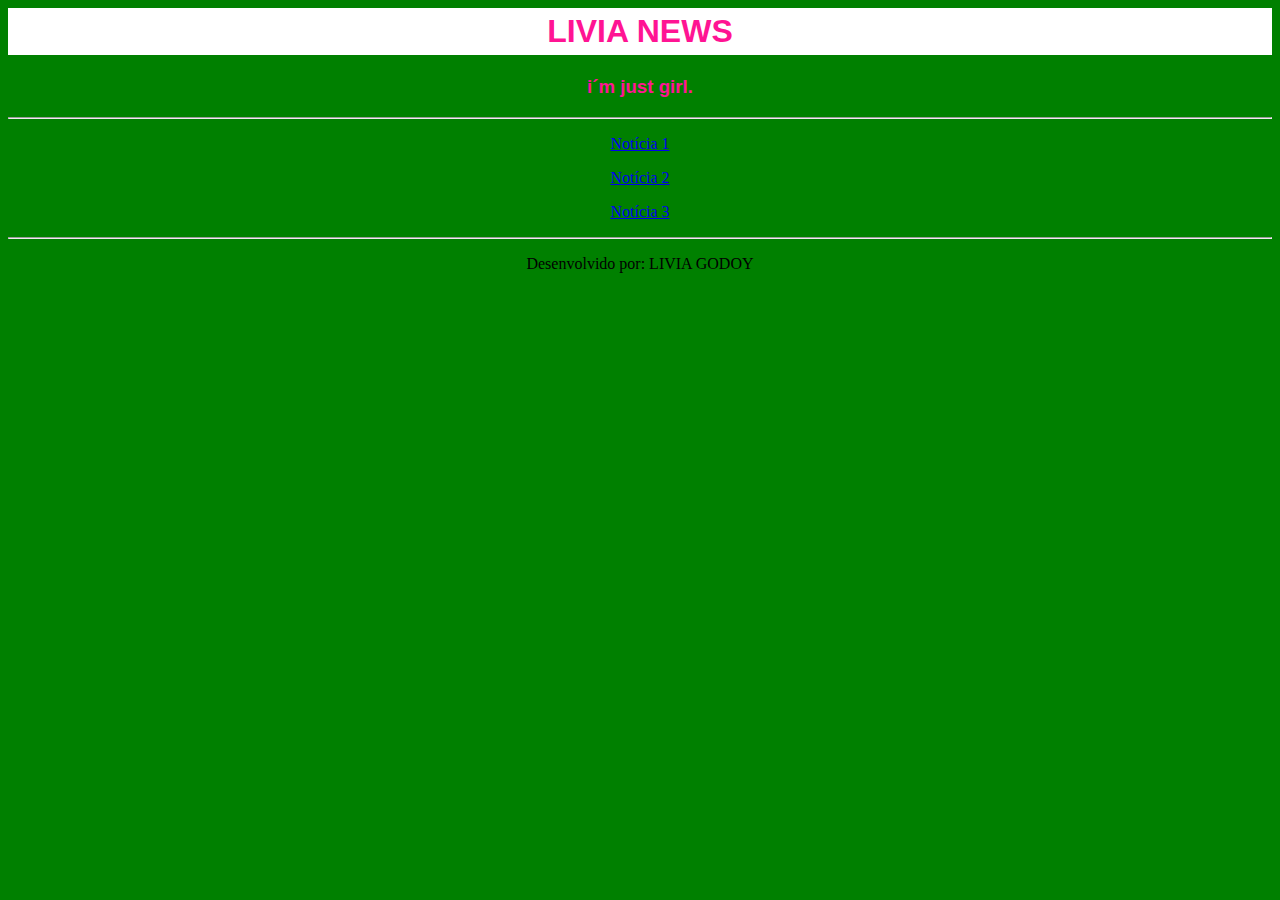
<file: index.html>
<html lang="pt-br">
	<head>
		<title> LIVIA NEWS</title>
		<meta charset="UTF-8">
	</head>
	    <title> LIVIA NEWS</title>
		<meta charset="UTF-8">
		<link rel="stylesheet" href="./css/estilos.css">
	</head>
<body>
	<h1>LIVIA NEWS</h1>
	<h3>i´m just girl.</h3>
	<hr>
	<p><a href="views/noticia1.html">Notícia 1</a></p>
	<p><a href="views/noticia2.html">Notícia 2</a></p>
	<p><a href="views/noticia3.html">Notícia 3</a></p>
	<hr>
	<p>Desenvolvido por: LIVIA GODOY</p>
	
</body>
</html>
</file>
<file: css/estilos.css>
body {
	background: green;
	text-align: center;
}

h1 {
	font-family: "Arial";
	background: white;
	color: FF1493;
	text-align: center;
	padding: 5px;
	margin
}

h3 {
	font-family: "Arial";
	color: FF1493;
	text-align: center;
}
noticia 1 {
            margin: 20px;
            padding: 15px;
            border: 1px solid black;
            background-color: lightgray;
            width: 50%;
            margin-left: auto;
            margin-right: auto;
            cursor: pointer;
        }
</file>
